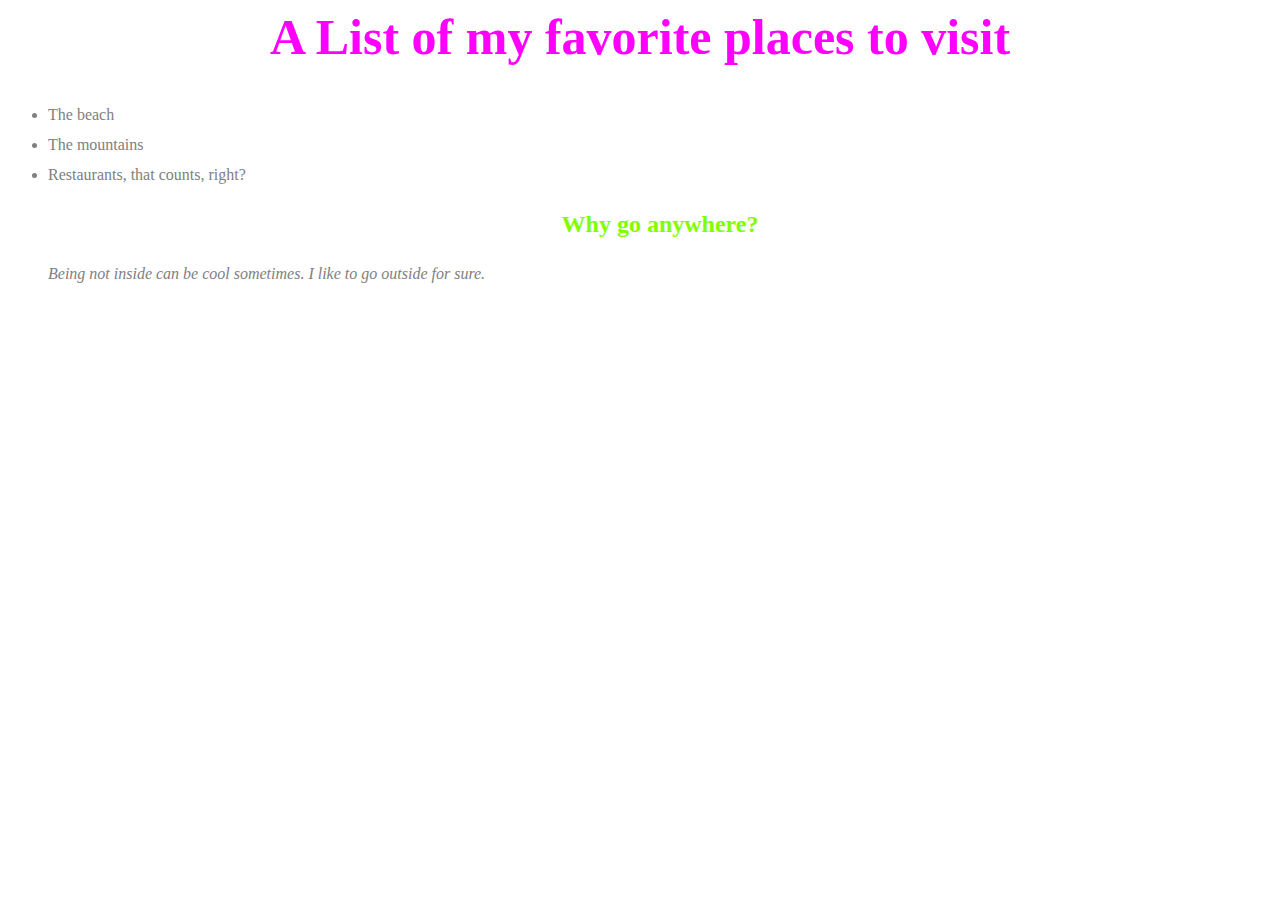
<file: favorite-places.html>
<!DOCTYPTE html>
<html>
<head>
  <link href="css/alsocool.css" rel="stylesheet" type="text/css">
  <title>My Favorite Places</title>
</head>
<body>
  <h1>A List of my favorite places to visit</h1>
  <ul>
    <li>The beach</li>
    <li>The mountains</li>
    <li>Restaurants, that counts, right?</li>
  <h2>Why go anywhere?</h2>
  <p>Being not inside can be cool sometimes.  I like to go outside for sure.
  </p>
</html>
</file>
<file: css/alsocool.css>
body {
  font-family: fantasy;
  color: grey;
}
h1 {
  text-align: center;
  color: magenta;
  font-size: 50px;
}
h2 {
  text-align: center;
  color: chartreuse;
}
h3 {
  font-family: cursive;
}
h4 {
  font-weight: bolder;
}
p {
  font-style: italic;
}
ul {
  line-height: 30px;
}
ol {
  line-height: 30px;
}
</file>
